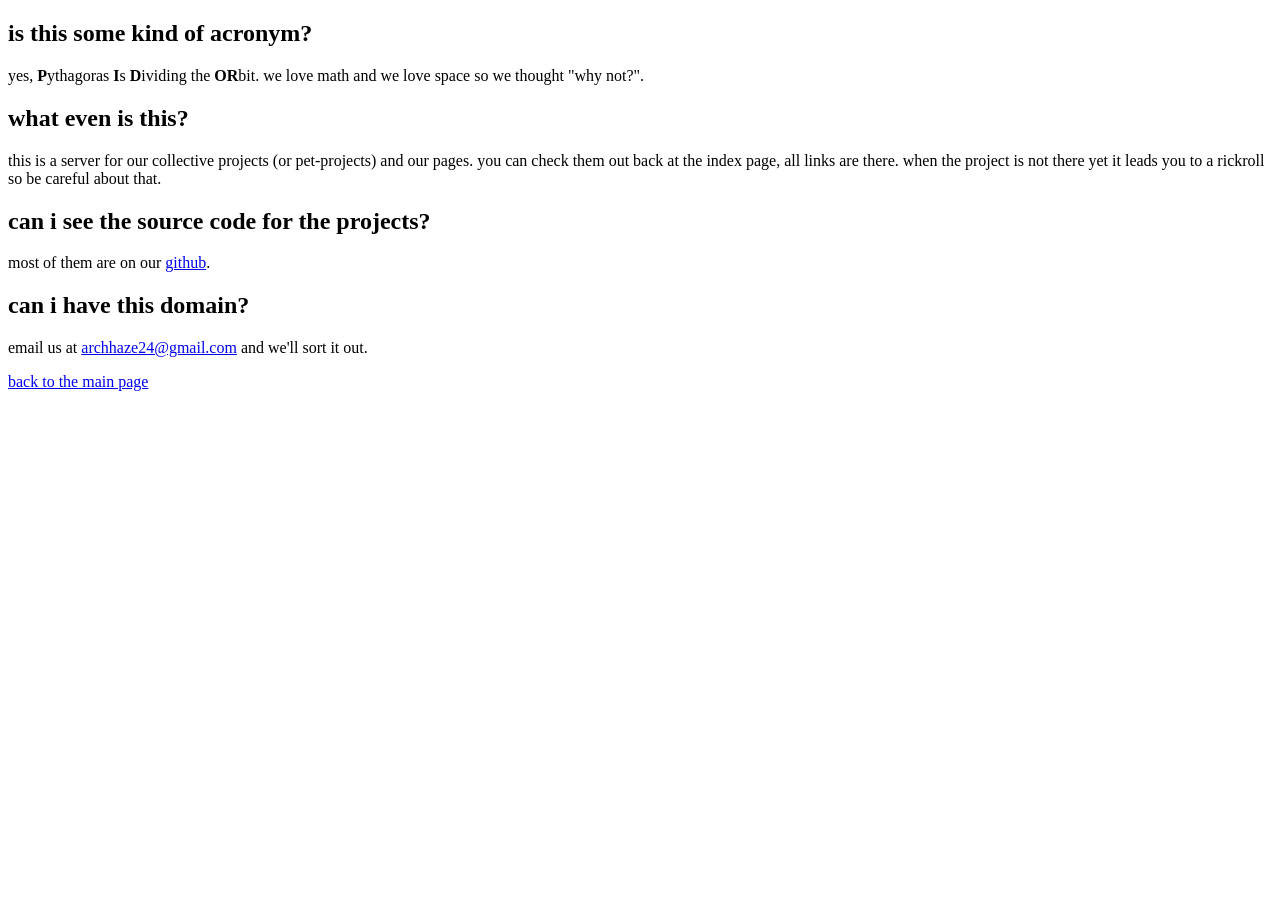
<file: faq.html>
<!DOCTYPE html>
<html lang="en">
<head>
    <meta charset="UTF-8">
    <title>

        f̨̩̳̣̺̻͊͛̉͋͝ḁ̎͆̌q̪̹̪͉̭͕̠͘
    </title>
</head>
<body>
<h2>is this some kind of acronym?</h2>
<p>yes, <b>P</b>ythagoras <b>I</b>s <b>D</b>ividing the <b>OR</b>bit. we love math and we love space so we thought "why
    not?".</p>
<h2>what even is this?</h2>
<p>this is a server for our collective projects (or pet-projects) and our pages. you can check them out back at the
    index page, all links are there. when the project is not there yet it leads you to a rickroll so be careful about
    that.</p>
<h2>can i see the source code for the projects?</h2>
<p>most of them are on our <a href="https://github.com/thisislinuxmasterrace">github</a>.</p>
<h2>can i have this domain?</h2>
<p>email us at <a href="mailto:archhaze24@gmail.com">archhaze24@gmail.com</a> and we'll sort it out.</p>
<a href="index.html">back to the main page</a>
</body>
</html>
</file>
